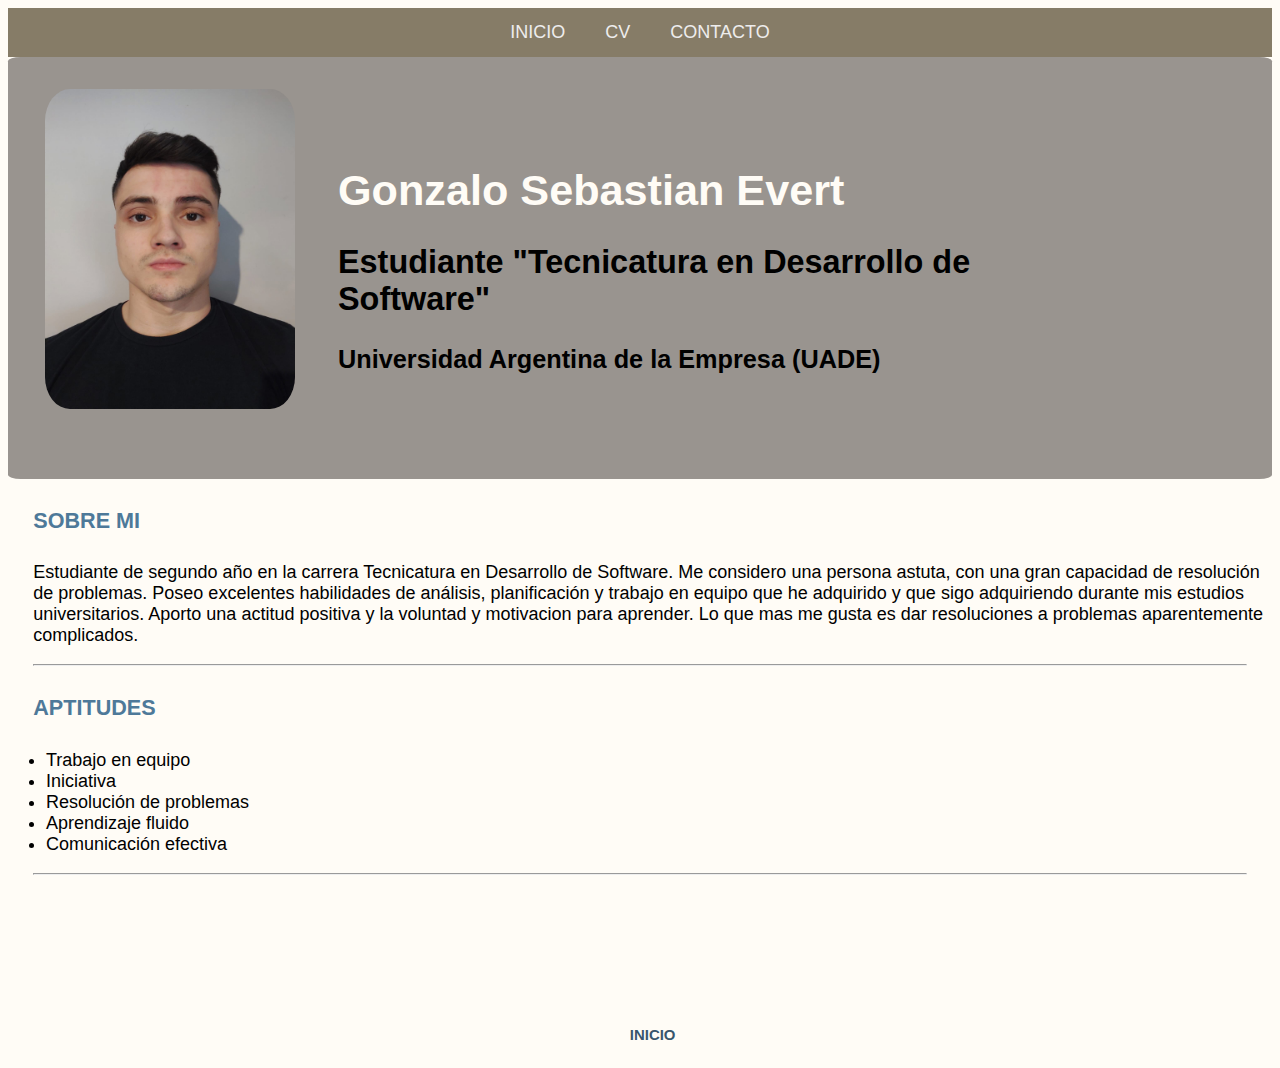
<file: index.html>
<!DOCTYPE html>
<html lang="en">
<head>
    <meta charset="UTF-8">
    <meta http-equiv="X-UA-Compatible" content="IE=edge">
    <meta name="viewport" content="width=device-width, initial-scale=1.0">
    <link rel="stylesheet" href="css/estilo.css">
    <title>Document</title>
</head>
<body>
    <nav>
        <div class="nav-estilo">
            <a href="index.html">INICIO</a>
            <a href="curriculum.html">CV</a>
            <a href="contacto.html">CONTACTO</a>
        </div>
    </nav>
    <header>
        <div class="foto-div">
            <img class="foto" src="imagenes/foto.jfif" alt="Gonzalo Sebastian Evert">
        </div>
        <div class="texto-div">
            <h1>Gonzalo Sebastian Evert</h1>
            <h2>Estudiante "Tecnicatura en Desarrollo de Software"</h2>
            <h3>Universidad Argentina de la Empresa (UADE)</h3>
        </div>
    </header>
    <main>
        <h4>SOBRE MI</h4>
        <p>
            Estudiante de segundo año en la carrera Tecnicatura en Desarrollo de Software.
            Me considero una persona astuta, con una gran capacidad de resolución de 
            problemas. Poseo excelentes habilidades de análisis, planificación y 
            trabajo en equipo que he adquirido y que sigo adquiriendo durante mis 
            estudios universitarios. Aporto una actitud positiva y la voluntad y 
            motivacion para aprender. Lo que mas me gusta es dar resoluciones a problemas 
            aparentemente complicados.
        </p>
        <hr>
        <h4>APTITUDES</h4>
        <ul>
            <li>
                Trabajo en equipo
            </li>
            <li>
                Iniciativa
            </li> 
            <li>
                Resolución de problemas
            </li> 
            <li>
                Aprendizaje fluido
            </li>
            <li>
                Comunicación efectiva
            </li>  
        </ul>
        <hr>
    </main>
    <footer>
        <h5>INICIO</h5>
    </footer>
</body>
</html>
</file>
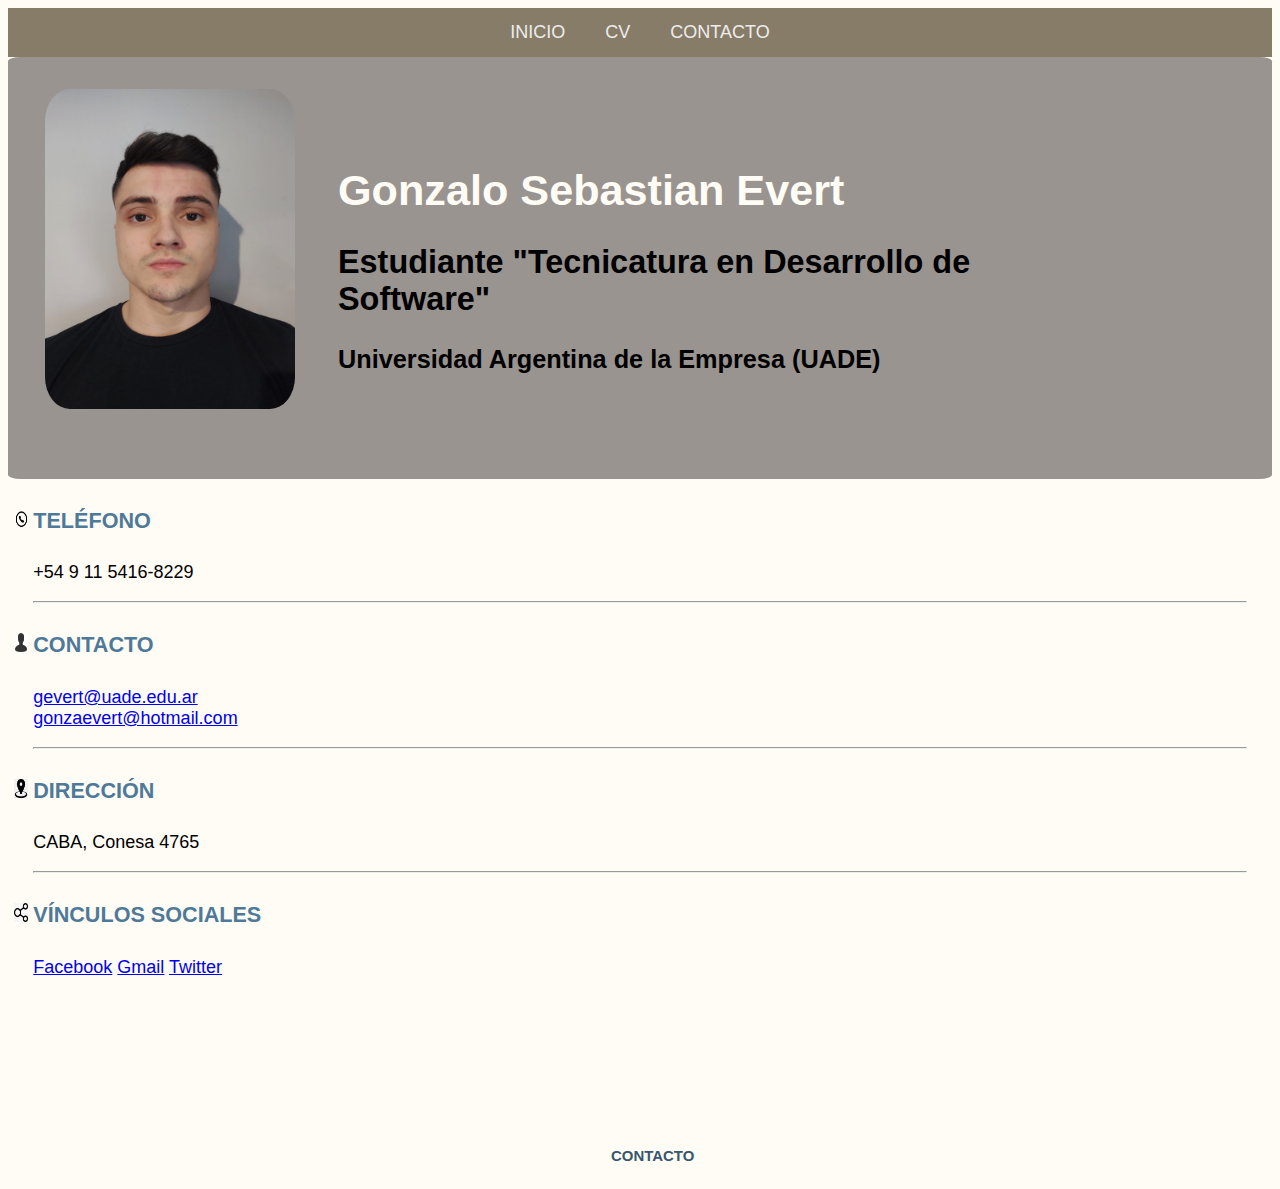
<file: contacto.html>
<!DOCTYPE html>
<html lang="en">
<head>
    <meta charset="UTF-8">
    <meta http-equiv="X-UA-Compatible" content="IE=edge">
    <meta name="viewport" content="width=device-width, initial-scale=1.0">
    <link rel="stylesheet" href="css/estilo.css">
    <title>Document</title>
</head>
<body>
    <nav>
        <div class="nav-estilo">
            <a href="index.html">INICIO</a>
            <a href="curriculum.html">CV</a>
            <a href="contacto.html">CONTACTO</a>
        </div>  
    </nav>
    <header>
        <div class="foto-div">
            <img class="foto" src="imagenes/foto.jfif" alt="Gonzalo Sebastian Evert">
        </div>
        <div class="texto-div">
            <h1>Gonzalo Sebastian Evert</h1>
            <h2>Estudiante "Tecnicatura en Desarrollo de Software"</h2>
            <h3>Universidad Argentina de la Empresa (UADE)</h3>
        </div>
    </header>
    <main>
        <div class="container-iconos">
            <img class="iconos" src="imagenes/telefono-icono.png" alt="telefono">
            <h4>TELÉFONO</h4>
                <p>+54 9 11 5416-8229</p>
        </div>
        <hr>
        <div class="container-iconos">
            <img class="iconos" src="imagenes/contacto-icono.png" alt="contacto">
            <h4>CONTACTO</h4>
                <p>
                    <a href="mailto:gevert@uade.edu.ar">gevert@uade.edu.ar</a> <br>
                    <a href="mailto:gonzaevert@hotmail.com">gonzaevert@hotmail.com</a>
                </p>
        </div>
        <hr>
        <div class="container-iconos"> 
            <img class="iconos" src="imagenes/direccion-icono.png" alt="dirección">   
            <h4>DIRECCIÓN</h4>
                <p>
                    CABA, Conesa 4765
                </p>
        </div>
        <hr>
        <div class="container-iconos"> 
            <img class="iconos" src="imagenes/vinculos-icono.jpg" alt="vinculos sociales">
            <h4>VÍNCULOS SOCIALES</h4>
            <p>
                <a href="https://www.facebook.com/gonzalo.evert/">Facebook</a>
                <a href="mailto:gonzaevert@gmail.com">Gmail</a>
                <a href="https://twitter.com/GonzaloEvert">Twitter</a>
            </p>
        </div>
    </main>
    <footer>
        <h5>CONTACTO</h5>
    </footer>
</body>
</html>
</file>
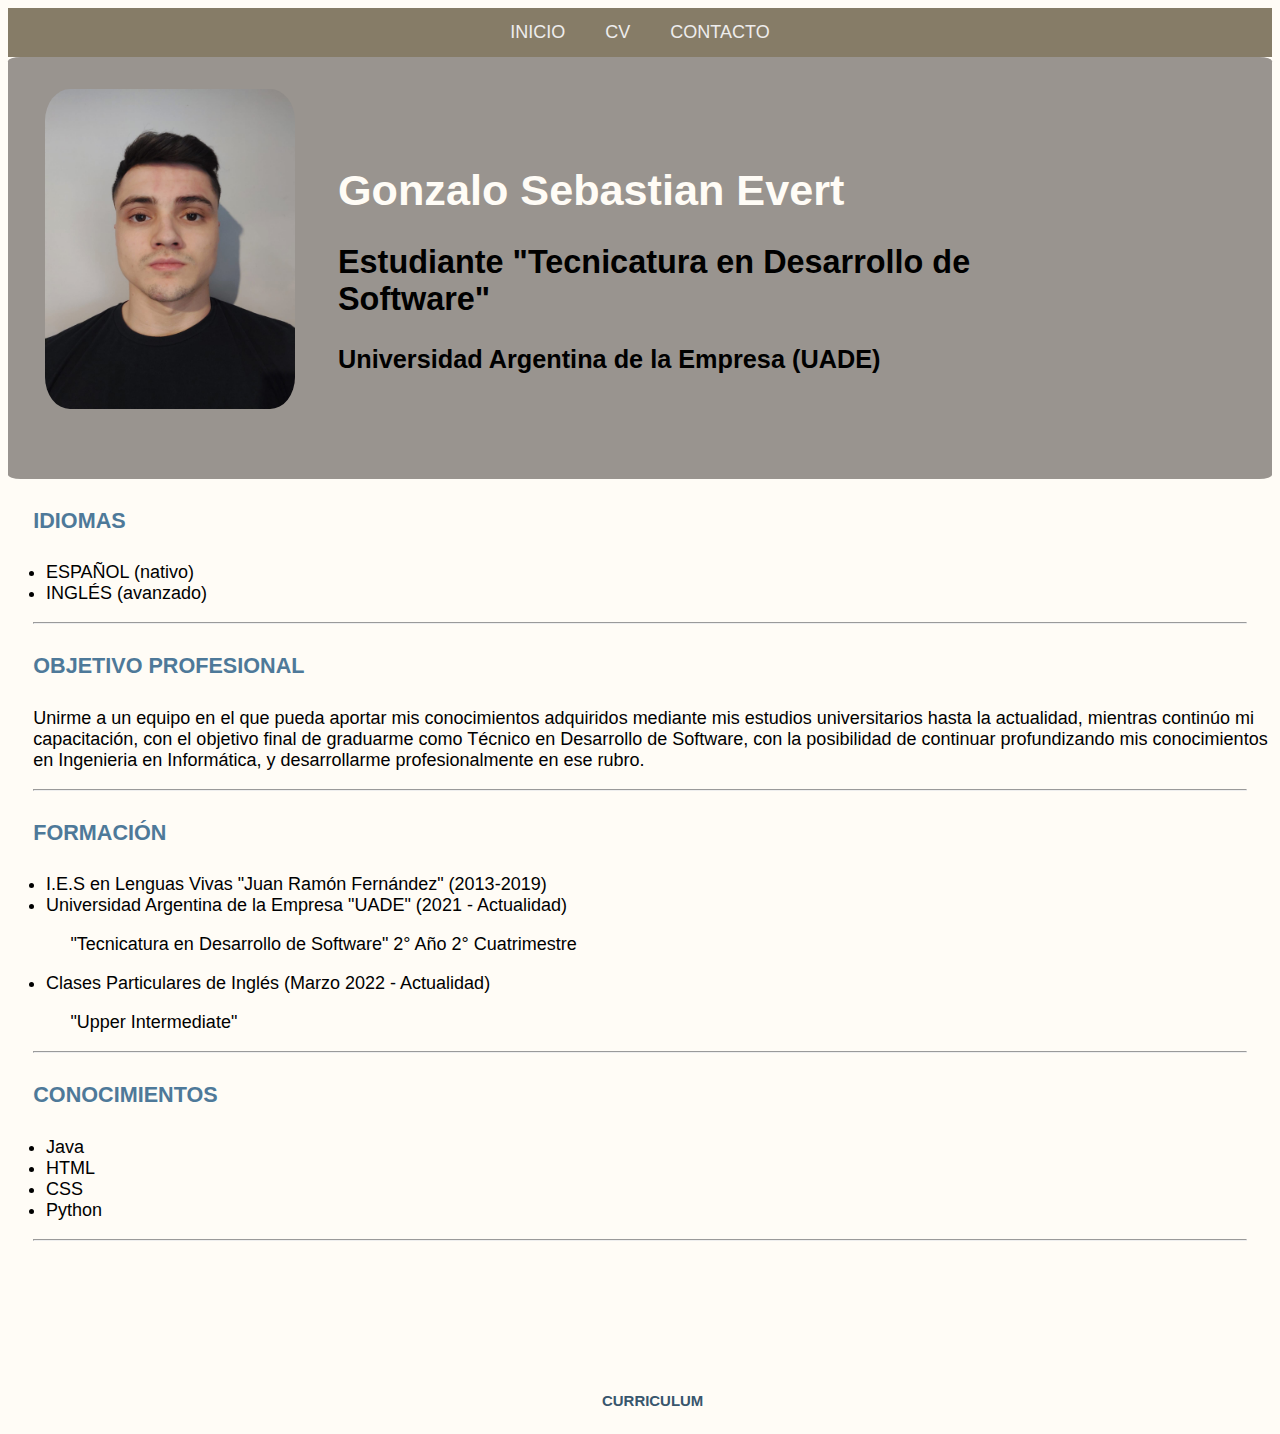
<file: curriculum.html>
<!DOCTYPE html>
<html lang="en">
<head>
    <meta charset="UTF-8">
    <meta http-equiv="X-UA-Compatible" content="IE=edge">
    <meta name="viewport" content="width=device-width, initial-scale=1.0">
    <link rel="stylesheet" href="css/estilo.css">
    <title>Document</title>
</head>
<body>
    <nav>
        <div class="nav-estilo">
            <a href="index.html">INICIO</a>
            <a href="curriculum.html">CV</a>
            <a href="contacto.html">CONTACTO</a>
        </div>    
    </nav>
    <header>
        <div class="foto-div">
            <img class="foto" src="imagenes/foto.jfif" alt="Gonzalo Sebastian Evert">
        </div>
        <div class="texto-div">
            <h1>Gonzalo Sebastian Evert</h1>
            <h2>Estudiante "Tecnicatura en Desarrollo de Software"</h2>
            <h3>Universidad Argentina de la Empresa (UADE)</h3>
        </div>
    </header>
    <main>
        <h4>IDIOMAS</h4>
        <ul>
            <li>
                ESPAÑOL (nativo)
            </li>
            <li>
                INGLÉS (avanzado)
            </li>
        </ul>
        <hr>
        <h4>OBJETIVO PROFESIONAL</h4>
            <p>
                Unirme a un equipo en el que pueda aportar mis conocimientos adquiridos mediante mis estudios universitarios hasta la actualidad,
                mientras continúo mi capacitación, con el objetivo final de graduarme como 
                Técnico en Desarrollo de Software, 
                con la posibilidad de continuar profundizando
                mis conocimientos en Ingenieria en Informática, y desarrollarme profesionalmente en ese rubro.
            </p>
        <hr>
        <h4>FORMACIÓN</h4>
            <ul>
                <li>
                    I.E.S en Lenguas Vivas "Juan Ramón Fernández" (2013-2019)
                </li>
                <li>
                    Universidad Argentina de la Empresa "UADE" (2021 - Actualidad)
                        <p>
                            "Tecnicatura en Desarrollo de Software" 2° Año 2° Cuatrimestre
                        </p> 
                </li>
                <li>
                    Clases Particulares de Inglés (Marzo 2022 - Actualidad)
                </li>
                    <p>"Upper Intermediate"</p>
            </ul>
        <hr>
        <h4>CONOCIMIENTOS</h4>
            <ul>
                <li>
                    Java
                </li>
                <li>
                    HTML
                </li>
                <li>
                    CSS
                </li>
                <li>
                    Python
                </li>
            </ul>
        <hr>
    </main>
    <footer>
        <h5>CURRICULUM</h5>
    </footer>
</body>
</html>
</file>
<file: css/estilo.css>
* {
    font-family: Barlow Semi, Condensed, Helvetica, sans-serif;
    box-sizing: border-box;
}

@media screen and (max-width: 700px) 
{
    .nav-estilo {
        flex-direction: column;
    }
}

@media (max-width: 580px) {
    
    .nav-estilo {
        font-size: 80%;
    }
    
    .texto-div {
        font-size: 80%;
    }

    main {
        font-size: 80%;
    }

    h5 {
        font-size: 80%;
    }
}

@media (max-width: 500px) {
    
    .nav-estilo {
        font-size: 65%;
    }
    
    .texto-div {
        font-size: 65%;
    }

    main {
        font-size: 65%;
    }

    h5 {
        font-size: 65%;
    }
}

a:hover {
    color:#4e7999;
}

.foto {
    margin-left:2%;
    float: left;
    width: 250px;
    height: 320px;
    border-radius: 10%;
}

.foto-div {
    position: relative;
    width: auto;
}

.texto-div{
    padding: 4%;
    position: relative;
    align-items: center;
    width: 70%;
}

.iconos {
    float:left; 
    height:20px;
    width:20px;
    padding-left: 0.5%;
    padding-top: 0.1%;
}

.container-iconos {
    width:100%;
    height:auto;
}

.separar {
    padding-left: 8rem;
    padding-right: 8rem;
}

.centrarLista {
    text-align: center;
}

.centrarListaInterna {
    display:inline-block;
    font-size: 18px;
}

body {
    font-size: large;
    background-color: #fffcf6;
}

header {
    display: flex;
    font-size: larger;
    background-color: #99948f;
    height: max-content;
    padding: 2rem;
    border-radius: 1%;
}

footer {
    text-align: center;
    padding-top: 10%;
    bottom: 0;
}

.nav-estilo {
    display: flex;
    justify-content: center;
    background-color: #867c67;
}

.nav-estilo a {
    padding: 14px 20px;
    padding-top: 14px;
    padding-right: 20px;
    text-decoration: none;
    text-align: center;
    color: #eeeded;
}

h1 {
    color: #fffcf6;
}

h2 {
    color: rgb(0, 0, 0);
}

h4 {
    padding-left: 2%;
    font-size: larger;
    color: #4e7999;
}

h5 {
    padding-left: 2%;
    color: #38566d;
}

p {
    padding-left: 2%;
}

ul {
    padding-left: 3%;
}

hr {
    width: 96%;
    margin:0 auto;
}
</file>
